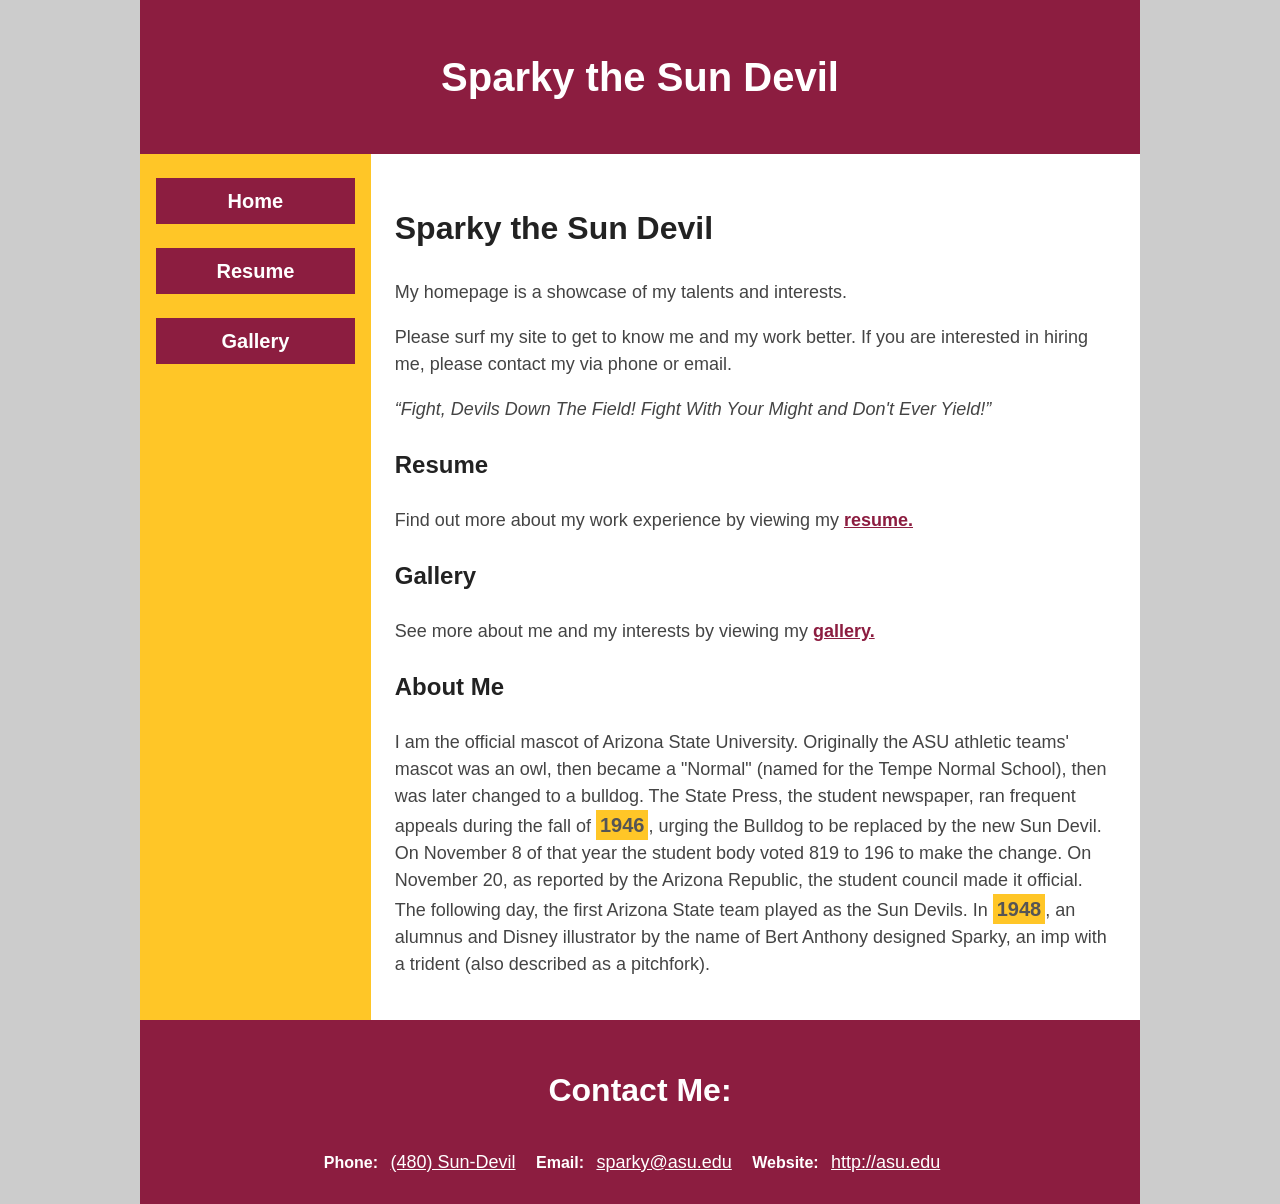
<file: index.html>
<!DOCTYPE html>
<html lang="en">
	<head>
		<meta charset="UTF-8">
		<title>Sparky the Sun Devil</title>	
		<meta name="author" content="Hannah Allred">
		<link rel="stylesheet" href="Allred_sparky_styles.css">	
	</head>

	<body>
	
		<header>
			<h1>Sparky the Sun Devil</h1>
		</header>

		<div id="grid-container">
			<nav>
				<ul>
					<li><a href="index.html">Home</a></li>
					<li><a href="resume.html">Resume</a></li>
					<li><a href="gallery.html">Gallery</a></li>
				</ul>
			</nav>

			<main>
				<h2>Sparky the Sun Devil</h2>
				<p>My homepage is a showcase of my talents and interests.</p>
				<p>Please surf my site to get to know me and my work better. If you are interested in hiring me, please contact my via phone or email. </p>
				<q>Fight, Devils Down The Field! Fight With Your Might and Don't Ever Yield!</q>

				<section>
					<h3>Resume</h3>
					<p>Find out more about my work experience by viewing my <a href="http://asu.edu">resume.</a></p>
				</section>

				<section>
					<h3>Gallery</h3>
					<p>See more about me and my interests by viewing my <a href="http://asu.edu">gallery.</a></p>
				</section>

				<section>
					<h3>About Me</h3>
					<p>I am the official mascot of Arizona State University. Originally the ASU athletic teams' mascot was an owl, then became a "Normal" (named for the Tempe Normal School), then was later changed to a bulldog. The State Press, the student newspaper, ran frequent appeals during the fall of <span class="year">1946</span>, urging the Bulldog to be replaced by the new Sun Devil. On November 8 of that year the student body voted 819 to 196 to make the change. On November 20, as reported by the Arizona Republic, the student council made it official. The following day, the first Arizona State team played as the Sun Devils. In <span class="year">1948</span>, an alumnus and Disney illustrator by the name of Bert Anthony designed Sparky, an imp with a trident (also described as a pitchfork).</p>
				</section>
			</main>
		</div>	

		<footer>
			<section>
				<h2>Contact Me:</h2>
				<address>
					Phone: <a href="tel:4805555555">(480) Sun-Devil</a>
					Email: <a href="mailto:sparky@asu.edu">sparky@asu.edu</a>
					Website: <a href="http://asu.edu">http://asu.edu</a>
				</address>
			</section>
		</footer>

	</body>
</html>
</file>
<file: Allred_sparky_styles.css>
* {
    font-family: arial, verdana, sans-serif;
    font-size: 18px;
    line-height: 1.5;
    box-sizing: border-box;
}

body {
    margin: 0;
    padding: 0;
    background-color: #ccc;
    color: #222;
}

header, footer, div {
    width: 1000px;
    margin: 0 auto;
}

header, footer {
    background-color: #8c1d40;
    color: #fff;
    padding: 20px;
    text-align: center;
}

h1 {
    font-size: 40px;
}

h2 {
    font-size: 32px;
}

h3 {
    font-size: 24px;
}

#grid-container {
    display: grid;
    grid-template-columns: 1.5fr 5fr;
}

nav {
    background-color: #ffc627;
}

nav ul {
    padding-left: 0;
}

nav li {
    list-style: none;
}

nav a {
    display: block;
    background-color: #8c1d40;
    color: #fff;
    padding: 8px;
    text-align: center;
    margin: 24px 16px;
    text-decoration: none;
    font-weight: bold;
    font-size: 20px;
}

nav a:hover {
    background-color: #fff;
    color:#8c1d40;
}

main {
    background-color: #fff;
    padding: 24px;

}

main p > a {
    color: #8c1d40;
    font-weight: bold;

}

main p > a:hover {
    background-color: #8c1d40;
    color: #fff;
    padding: 4px;
}

p, q {
    color: #444;
}

q {
    font-style: italic;
}

.year {
    background-color: #ffc627;
    color: #555;
    padding: 4px;
    font-size: 20px;
    font-weight: bold;
}

footer > h2 {
    font-size: 24px;
    margin: 8px;
}

address {
    font-weight: bold;
    font-style: normal;
    font-size: 16px;
}

footer a {
    color: #fff;
    display: inline-block;
    padding: 8px 16px 8px 8px;
    font-weight: normal;
}

footer a:hover {
    color: #ffc627;
}
</file>
